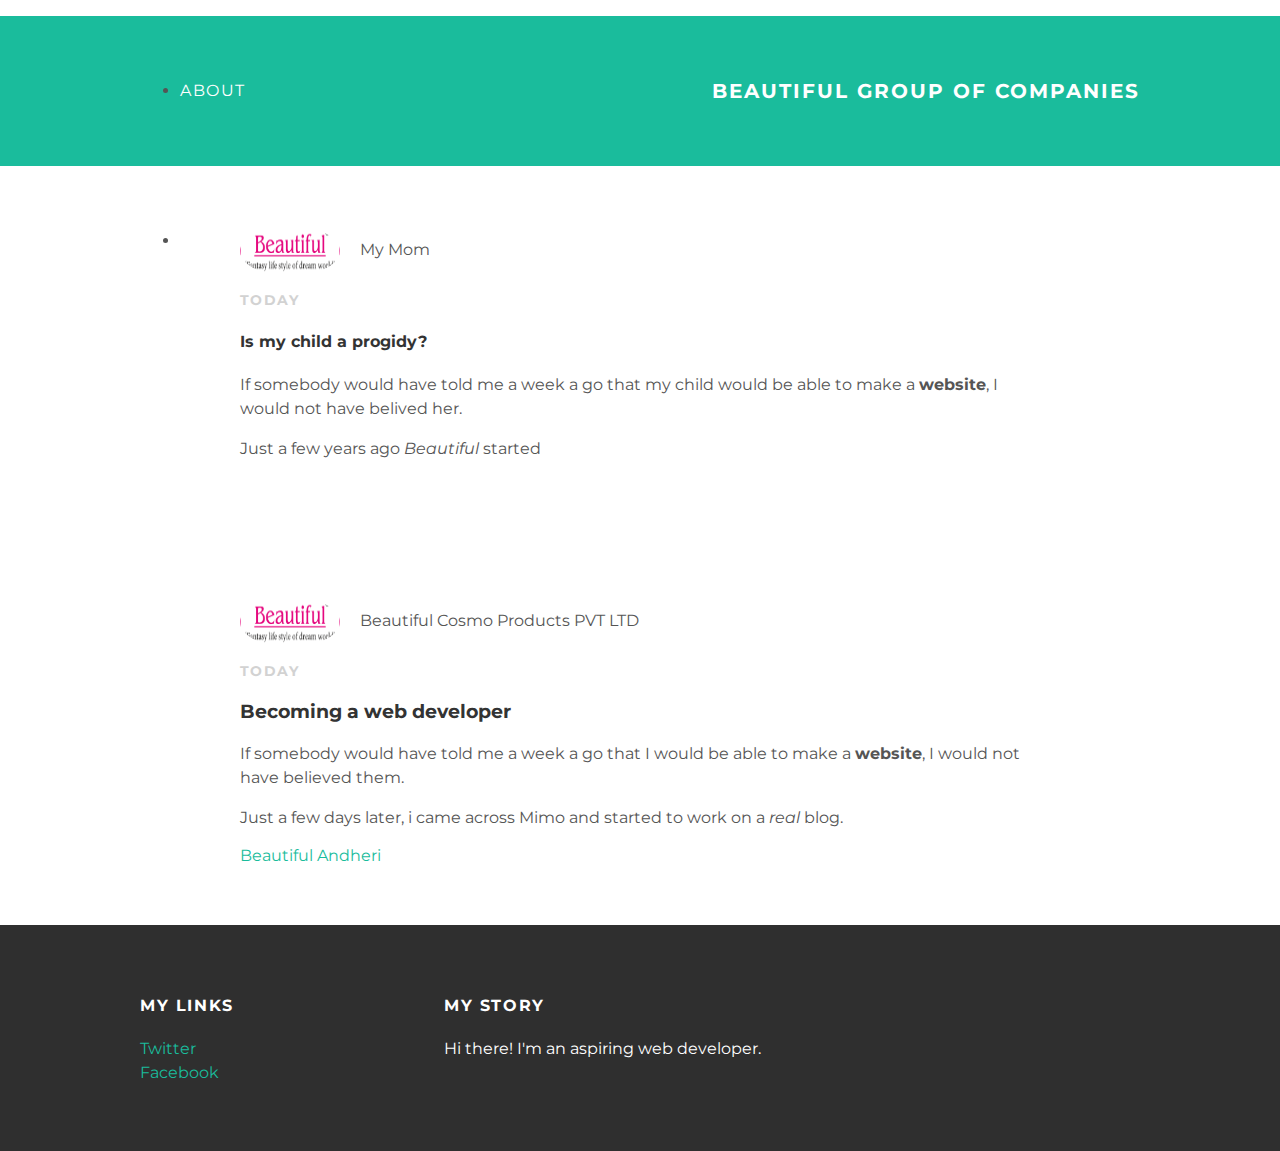
<file: index.html>
<!DOCTYPE html>
<html>
<head>
  <title>Beautiful Group of Companies</title>
<link rel="stylesheet"
type="text/css" href="styles.css">
  </head>
  <body>
    <div id="header">
    <div class="container">
      <a id="header-title"
href="index.thml">Beautiful Group of Companies</a>
      <ul class="header-nav">
        <li><a href="about.html">About</a></li>

        <li><a href="mailto:andheri@beautifulcosmo.com?subject=Feedback">email me</a></li>
        </ul>
    </div>
  </div>
    <div id="content">
<div class="post-container">
      <div class="post">
        <div class="post-author">
          <img src="mom.png">
          <span>My Mom</span>
          </div>
          <p class="post-date">Today</p>
          <h4 class="post-title">
            Is my child a progidy?</h4>
          <div class="post-content">
            <p>If somebody would have told me a
              week a go that my child would be
              able to make a <strong>website</strong>,
                I would not have belived her.</p>
                <p> Just a few years ago
                  <em>Beautiful</em> started</p>
                </div>
                </div>
              </div>
                </div>
    <div class="post-container">
      <div class="post">
        <div class="post-author">
          <img src="me.png">
          <span>Beautiful Cosmo Products PVT LTD</span>
        </div>
        <p class="post-date">Today</p>
        <h3 class="post-title">
          Becoming a web developer</h3>
        <div class="post-content">
          <p>If somebody would have told me
            a week a go that I would be able to
            make a <strong>website</strong>,
             I would not have believed them.</p>
          <p>Just a few days later, i came across
             Mimo and started to work
             on a <em>real</em> blog.</p>
             <a href="http://beautifulcosmo.com/store1.php?store=Andheri">Beautiful Andheri</a>
      </div>
      </div>
  </div>
</div>
    <div id="footer">
    <div class="container">
      <div class="column">
        <h4>My links</h4>
        <p>
          <a href="https://twitter.com/beautifulcppl">Twitter</a><br>
          <a href="https://www.facebook.com/beautifulcosmo/">Facebook</a>
        </p>
  </div>
  <div class="column">
    <h4>My story</h4>
    <p>Hi there! I'm an aspiring web developer.</p>
    </div>
    </div>
</div>
    </body>
    </html>
</file>
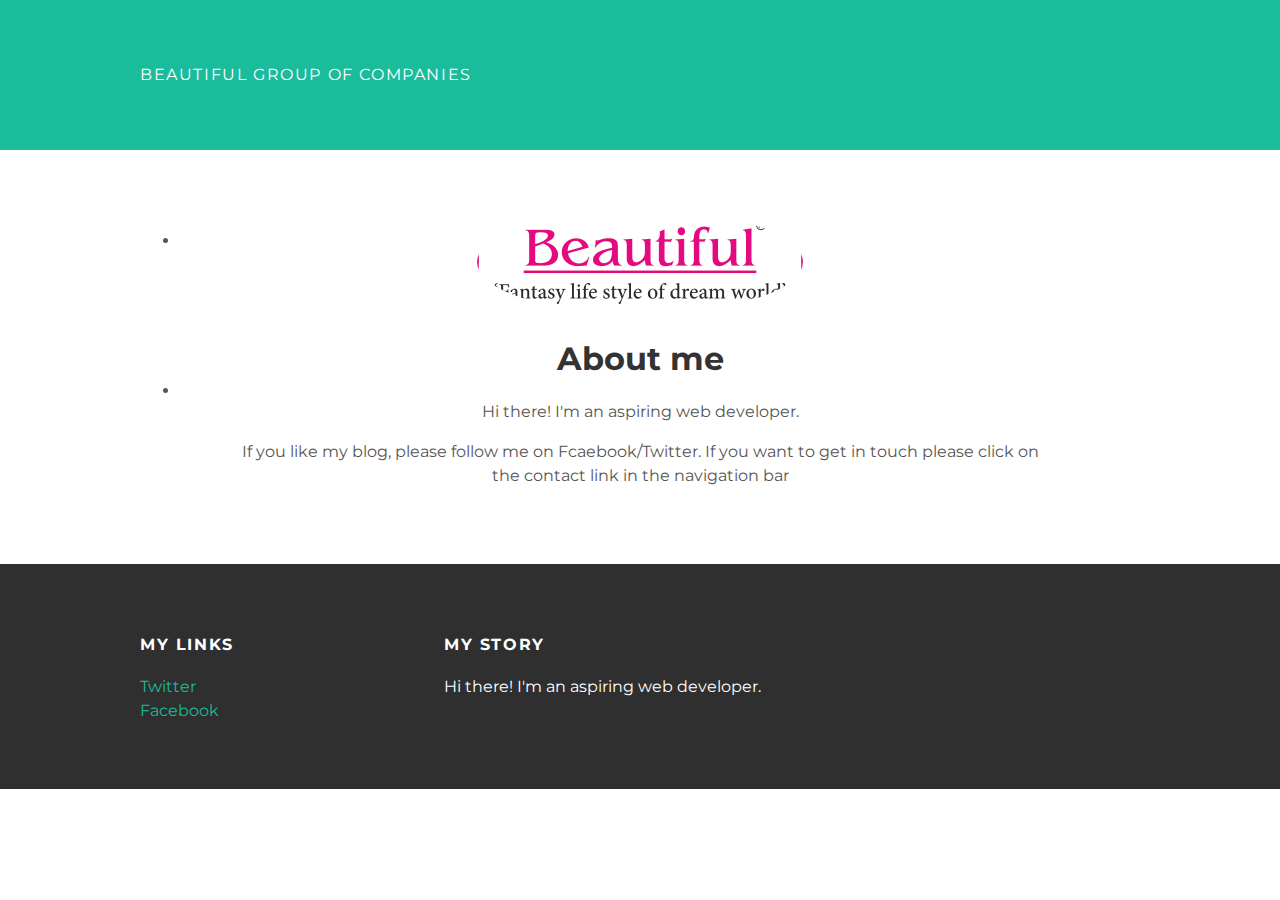
<file: about.html>
<!DOCTYPE html>
<html>
<head>
  <title>Beautiful Group of Companies</title>
  <link rel="stylesheet"
  type="text/css" href="styles.css">
  </head>
  <body>
    <div id="header">
    <div class="container">
      <a href="index.html">Beautiful Group of Companies</a>
      <ul>
        <li><a href="about.html">About</a></li>
        <li><a href="mailto:andheri@beautifulcosmo.com?subject=Feedback">email me</a></li>
        </ul>
    </div>
  </div>
    <div id="content">
    <div class="container">
      <div class="about">
        <div class="about-author">
          <img src="me.png">
        </div>
        <h1 class="about-title">About me</h1>
        <div class="about-content">
          <p>Hi there! I'm an aspiring web developer.</p>
          <p>If you like my blog, please follow me on Fcaebook/Twitter. If you want to get in touch
          please click on the contact link in the navigation bar</p>
      </div>
      </div>
  </div>
</div>
    <div id="footer">
    <div class="container">
      <div class="column">
        <h4>My links</h4>
        <p>
          <a href="https://twitter.com/beautifulcppl">Twitter</a><br>
          <a href="https://www.facebook.com/beautifulcosmo/">Facebook</a>
        </p>
  </div>
  <div class="column">
    <h4>My story</h4>
    <p>Hi there! I'm an aspiring web developer.</p>
    </div>
    </div>
</div>
    </body>
    </html>
</file>
<file: styles.css>
@import url(http://fonts.googleapis.com/css?family=Montserrat:400,700);
body{
  color:#555;
  margin: 0;

  font-family: 'Montserrat',sans-serif;
}
#header{
  background-color: #1abc9c;
  height: 150px;
  line-height: 150px;

  font-family: 'Montserrat',sans-serif;
}
#header a{
  color: white;
  text-decoration: none;
  text-transform: uppercase;
  letter-spacing: 0.1em;

}
#header a:hover{
  color: #222;
}
#header-title{
  display: block;
  float: right;
  font-size: 20px;
  font-weight: bold;

  font-family: 'Montserrat',sans-serif;
}
#header-nav{
  display: block;
  float: right;
  margin-top: 0;

  font-family: 'Montserrat',sans-serif;
}
#header-nav li {
  display: inline;
  padding-left: 20px;

}
.container{
  max-width: 1000px;
  margin: 0 auto;
}
#footer{
  background-color: #2f2f2f;
  padding: 50px 0;

  font-family: 'Montserrat',sans-serif;
}
.column{
  min-width: 300px;
  display: inline-block;
  vertical-align: top;
}
#footer h4{
  color: white;
  text-transform: uppercase;
  letter-spacing: 0.1em;

  font-family: 'Montserrat',sans-serif;
}
#footer p{
  color: white;

  font-family: 'Montserrat',sans-serif;
}
a{
  color: #1abc9c;
  text-decoration: none;

  font-family: 'Montserrat',sans-serif;
}
a:hover{
  color: #F6A623;

  font-family: 'Montserrat',sans-serif;
}
.post{
  max-width: 800px;
  margin: 0 auto;
  padding: 60px 0;
}
.post-author img{
  width: 100px;
  height: 50px;
  vertical-align: middle;
}
.post-author span{
  margin-left: 16px;
}
.post-date{
  color: #D2D2D2;
  font-size: 14px;
  font-weight: bold;
  text-transform: uppercase;
  letter-spacing: 0.1em;
}
h1,h2,h3,h4{
  color: #333;

  font-family: 'Montserrat',sans-serif;
}
p{
  line-height: 1.5;

  font-family: 'Montserrat',sans-serif;
}
.post, .about{
  max-width: 800px;
  margin: 0 auto;
  padding: 60px 0;
}
.about{
  text-align: center;
}
.post-author img, .about-author img{
  border-radius: 50%;
}
.post-container:nth-child(even){
  background-color: #f2f2f2
}
</file>
